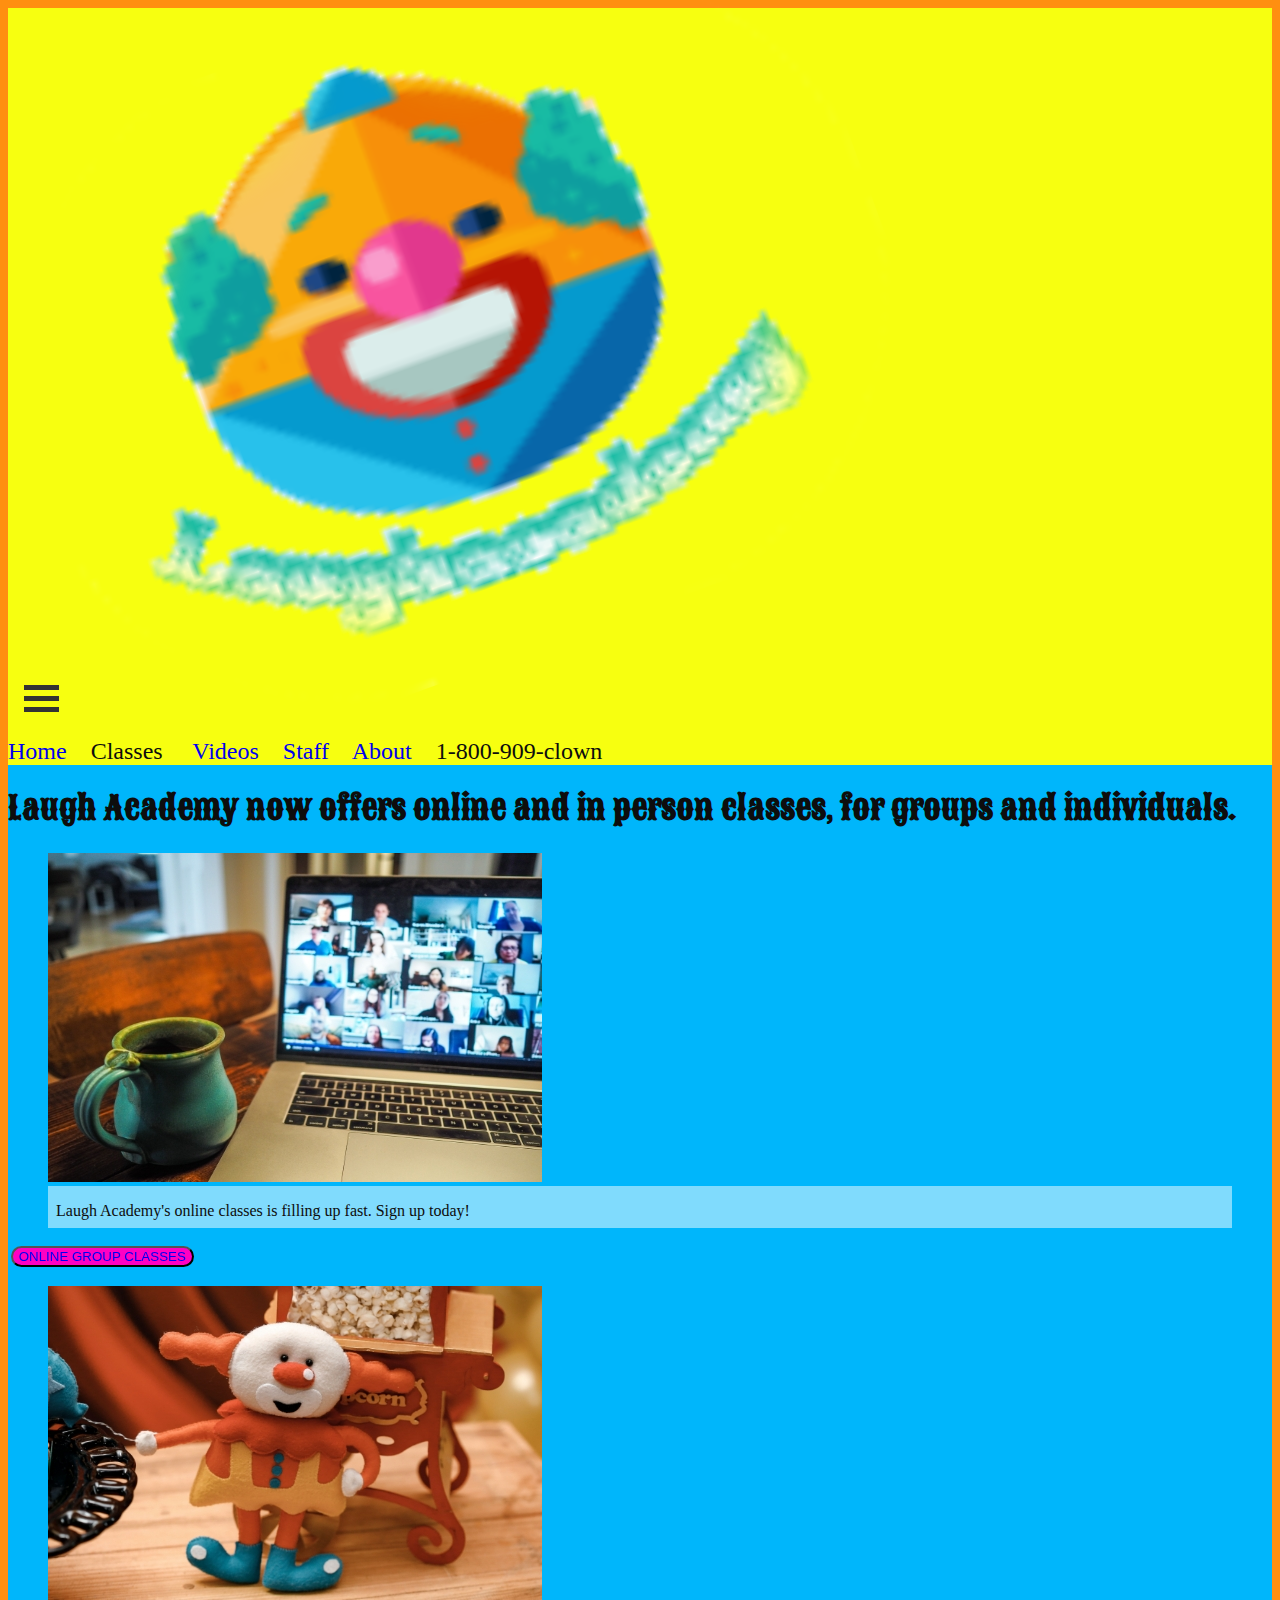
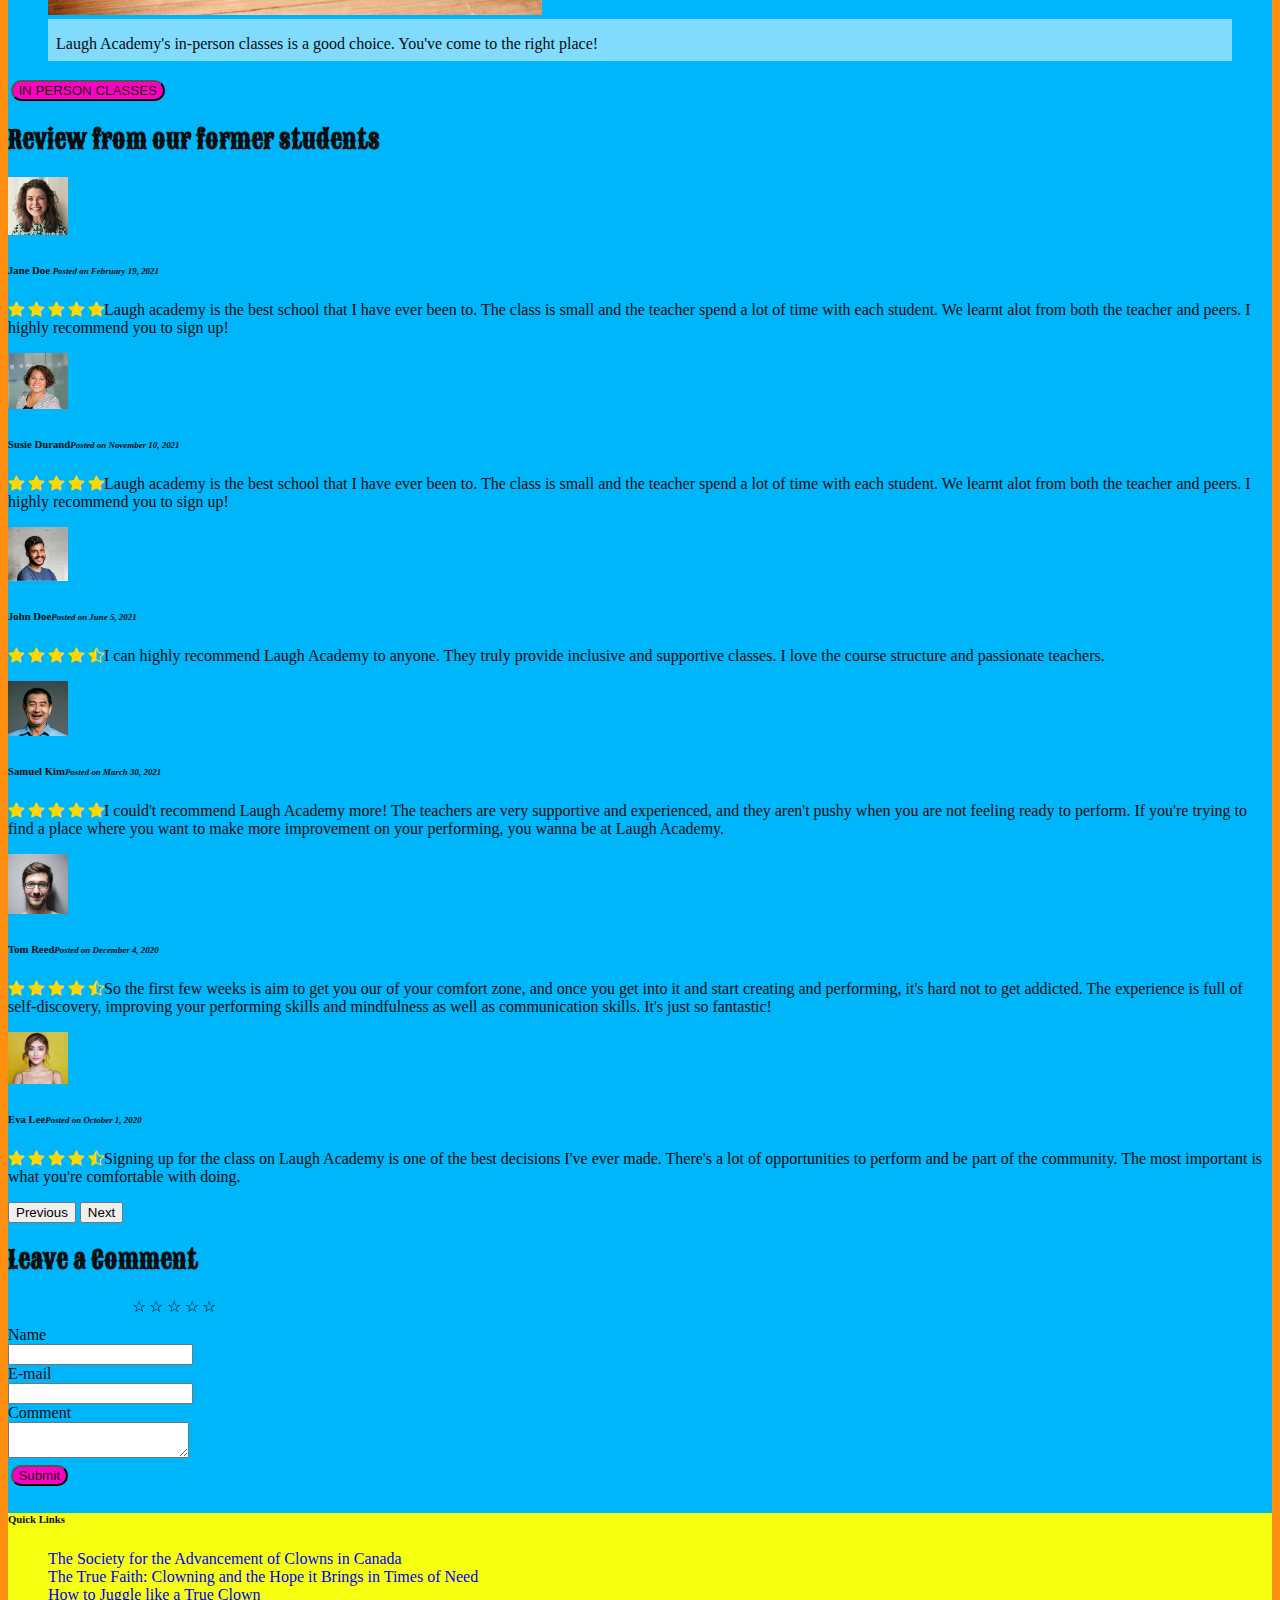
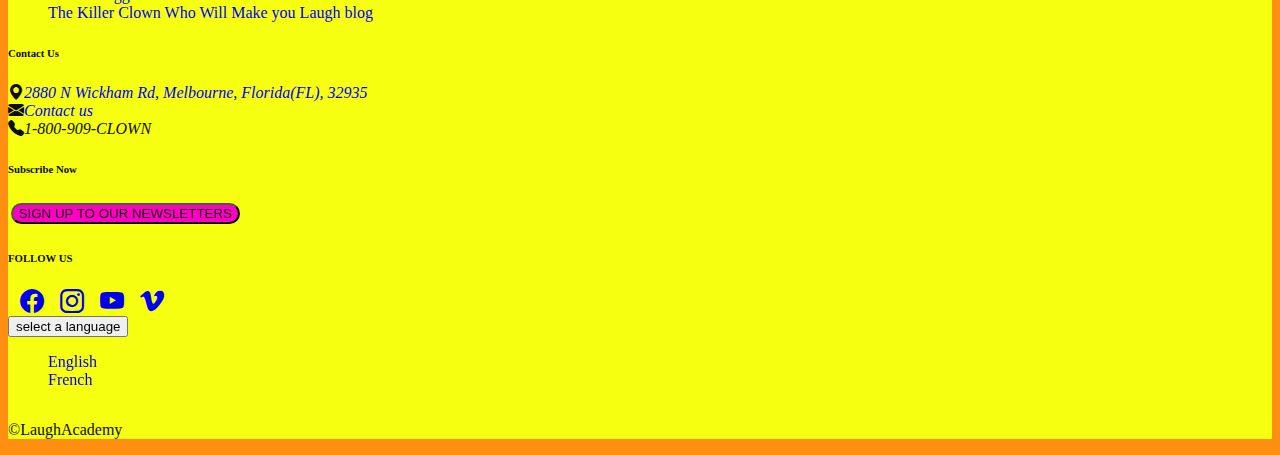
<file: classes.html>
<!doctype html>
<html lang="en">

<head>
  <!-- Required meta tags -->
  <meta charset="utf-8">
  <meta name="viewport" content="width=device-width, initial-scale=1">

  <!-- Bootstrap CSS -->
  <link href="https://cdn.jsdelivr.net/npm/bootstrap@5.1.3/dist/css/bootstrap.min.css" rel="stylesheet"
    integrity="sha384-1BmE4kWBq78iYhFldvKuhfTAU6auU8tT94WrHftjDbrCEXSU1oBoqyl2QvZ6jIW3" crossorigin="anonymous">

  <link href="CSS/classes.css" rel="stylesheet" />

  <!-- Bootstrap Icons -->
  <link rel="stylesheet" href="https://cdn.jsdelivr.net/npm/bootstrap-icons@1.7.2/font/bootstrap-icons.css">
  <title>classes</title>
</head>

<body>
  <main class="container">
    <!-- homepage banner -->
    <header class="row py-2">
      <div id="logoDiv" class="col-3 px-0"><img src="images/clown_logo.png" alt="ClownAcademy Logo"
          class="imgLogo rotate-20"></div>

      <!--Drop Down Menu-->
      <div class="dropdown col-9 pr-4 d-md-none d-flex justify-content-end align-self-center">
        <div class="dropbtn" onclick="myFunction(); menuTransform(this)">
          <div class="bar1"></div>
          <div class="bar2"></div>
          <div class="bar3"></div>
          <div id="myDropdown" class="dropdown-content">
            <a href="#">Home</a>
            <a href="classes.html">Classes</a>
            <a href="videos.html">Videos</a>
            <a href="staff.html">Staff</a>
            <a href="about.html">About</a>
            <a href="form.html">1-800-909-CLOWN</a>
          </div>
        </div>
      </div>
      <!--Visible menu for desktop-->
      <div class="col-9 d-none d-md-block text-end align-self-center largerText">
        <a href="index.html">Home</a>&nbsp &nbsp
        Classes &nbsp &nbsp
        <a href="videos.html">Videos</a>&nbsp &nbsp
        <a href="staff.html">Staff</a>&nbsp &nbsp
        <a href="about.html">About</a>&nbsp &nbsp
        1-800-909-clown
      </div>
    </header>

    <section class="row mt-5 mb-5">
      <div class="row">
        <h1 class="col-12 text-center">Laugh Academy now offers online and in person classes, for groups and
          individuals.</h1>
      </div>

      <figure class="figure text-center col-md-6 mt-1">
        <img src="images/online_class.jpg" class="figure-img img-fluid rounded"
          alt="shot of a laptop screen while having online calls">
        <figcaption class="figure-caption">Laugh Academy's online classes is filling up fast. Sign up today!
        </figcaption>
      </figure>
      <div class="col-12 text-center col-md-6 order-md-2 pb-2">
        <button type="button" class="btn btn-primary"><a href="online_class.html">ONLINE GROUP CLASSES</a></button>
      </div>
      <figure class="figure text-center col-md-6 order-md-1 mt-1">
        <img src="images/smClown.jpg" class="figure-img img-fluid rounded" alt="clown toy">
        <figcaption class="figure-caption">Laugh Academy's in-person classes is a good choice. You've come to the right
          place!</figcaption>
      </figure>
      <div class="col-12 text-center col-md-6 order-md-3">
        <button type="button" class="btn btn-primary">IN PERSON CLASSES</button>
      </div>
    </section>

    <!-- Reviews and comments -->
    <section class="row">
      <div class="col-12 text-center col-md-6 order-md-0 align-self-center">
        <h2>Review from our former students</h2>
      </div>
      <div id="carouselExampleControls" class="carousel slide col-md-6 order-md-2" data-bs-ride="carousel">
        <div class="carousel-inner">
          <div class="carousel-item active">
            <div class="media col-12">
              <img src="images/avatar1.jpg" alt="John Doe" class="media-figure mr-3 mt-3 rounded-circle"
                style="width:60px;">
              <div class="media-body">
                <h6>Jane Doe <small><i>Posted on February 19, 2021</i></small></h6>
                <p class="media-body"><i class="bi bi-star-fill"></i>
                  <i class="bi bi-star-fill"></i>
                  <i class="bi bi-star-fill"></i>
                  <i class="bi bi-star-fill"></i>
                  <i class="bi bi-star-fill"></i>Laugh academy is the best school that I have ever been to. The class is
                  small and the teacher spend a lot of time with each student. We learnt alot from both the teacher and
                  peers. I highly recommend you to sign up!
                </p>
              </div>
            </div>
          </div>
          <div class="carousel-item">
            <div class="media col-12">
              <img src="images/avatar2.jpg" alt="John Doe" class="media-figure mr-3 mt-3 rounded-circle"
                style="width:60px;">
              <div class="media-body">
                <h6>Susie Durand<small><i>Posted on November 10, 2021</i></small></h6>
                <p class="media-body"><i class="bi bi-star-fill"></i>
                  <i class="bi bi-star-fill"></i>
                  <i class="bi bi-star-fill"></i>
                  <i class="bi bi-star-fill"></i>
                  <i class="bi bi-star-fill"></i>Laugh academy is the best school that I have ever been to. The class is
                  small and the teacher spend a lot of time with each student. We learnt alot from both the teacher and
                  peers. I highly recommend you to sign up!
                </p>
              </div>
            </div>
          </div>
          <div class="carousel-item">
            <div class="media col-12">
              <img src="images/avatar3.jpg" alt="John Doe" class="media-figure mr-3 mt-3 rounded-circle"
                style="width:60px;">
              <div class="media-body">
                <h6>John Doe<small><i>Posted on June 5, 2021</i></small></h6>
                <p class="media-body"><i class="bi bi-star-fill"></i>
                  <i class="bi bi-star-fill"></i>
                  <i class="bi bi-star-fill"></i>
                  <i class="bi bi-star-fill"></i>
                  <i class="bi bi-star-half"></i>I can highly recommend Laugh Academy to anyone. They truly provide
                  inclusive and supportive classes. I love the course structure and passionate teachers.
                </p>
              </div>
            </div>
          </div>
          <div class="carousel-item">
            <div class="media col-12">
              <img src="images/avatar4.jpg" alt="John Doe" class="media-figure mr-3 mt-3 rounded-circle"
                style="width:60px;">
              <div class="media-body">
                <h6>Samuel Kim<small><i>Posted on March 30, 2021</i></small></h6>
                <p class="media-body"><i class="bi bi-star-fill"></i>
                  <i class="bi bi-star-fill"></i>
                  <i class="bi bi-star-fill"></i>
                  <i class="bi bi-star-fill"></i>
                  <i class="bi bi-star-fill"></i>I could't recommend Laugh Academy more! The teachers are very
                  supportive and experienced, and they aren't pushy when you are not feeling ready to perform. If you're
                  trying to find a place where you want to make more improvement on your performing, you wanna be at
                  Laugh Academy.
                </p>
              </div>
            </div>
          </div>
          <div class="carousel-item">
            <div class="media col-12">
              <img src="images/avatar5.jpg" alt="John Doe" class="media-figure mr-3 mt-3 rounded-circle"
                style="width:60px;">
              <div class="media-body">
                <h6>Tom Reed<small><i>Posted on December 4, 2020</i></small></h6>
                <p class="media-body"><i class="bi bi-star-fill"></i>
                  <i class="bi bi-star-fill"></i>
                  <i class="bi bi-star-fill"></i>
                  <i class="bi bi-star-fill"></i>
                  <i class="bi bi-star-half"></i>So the first few weeks is aim to get you our of your comfort zone, and
                  once you get into it and start creating and performing, it's hard not to get addicted. The experience
                  is full of self-discovery, improving your performing skills and mindfulness as well as communication
                  skills. It's just so fantastic!
                </p>
              </div>
            </div>
          </div>
          <div class="carousel-item">
            <div class="media col-12">
              <img src="images/avatar6.jpg" alt="John Doe" class="media-figure mr-3 mt-3 rounded-circle"
                style="width:60px;">
              <div class="media-body">
                <h6>Eva Lee<small><i>Posted on October 1, 2020</i></small></h6>
                <p class="media-body"><i class="bi bi-star-fill"></i>
                  <i class="bi bi-star-fill"></i>
                  <i class="bi bi-star-fill"></i>
                  <i class="bi bi-star-fill"></i>
                  <i class="bi bi-star-half"></i>Signing up for the class on Laugh Academy is one of the best decisions
                  I've ever made. There's a lot of opportunities to perform and be part of the community. The most
                  important is what you're comfortable with doing.
                </p>
              </div>
            </div>
          </div>
        </div>
        <button class="carousel-control-prev" type="button" data-bs-target="#carouselExampleControls"
          data-bs-slide="prev">
          <span class="carousel-control-prev-icon" aria-hidden="true"></span>
          <span class="visually-hidden">Previous</span>
        </button>
        <button class="carousel-control-next" type="button" data-bs-target="#carouselExampleControls"
          data-bs-slide="next">
          <span class="carousel-control-next-icon" aria-hidden="true"></span>
          <span class="visually-hidden">Next</span>
        </button>
      </div>

      <!-- Comment form below -->
      <div class="div-12 col-md-6 order-md-1 text-center align-self-center">
        <h2>Leave a Comment</h2>
      </div>
      <div class="col-12 col-md-6 order-md-3 pt-2">
        <form action="http://jac.stephmoreau.ca/submitForm/" method="POST">
          <div class="rating" id="star">
            <input id="star5" name="star" type="radio" value="5" class="radio-btn hide" />
            <label for="star5">☆</label>
            <input id="star4" name="star" type="radio" value="4" class="radio-btn hide" />
            <label for="star4">☆</label>
            <input id="star3" name="star" type="radio" value="3" class="radio-btn hide" />
            <label for="star3">☆</label>
            <input id="star2" name="star" type="radio" value="2" class="radio-btn hide" />
            <label for="star2">☆</label>
            <input id="star1" name="star" type="radio" value="1" class="radio-btn hide" />
            <label for="star1">☆</label>
            <div class="clear"></div>
          </div>
          <div class="row">
            <!-- Name -->
            <label for="inputName" class="col-3 col-form-label text-end">Name</label>
            <div class="col-9"><input type="text" name="name" class="form-control form-control-sm" id="inputName"></div>
          </div>
          <div class="row">
            <!-- Email -->
            <label for="inputEmail" class="col-3 col-form-label text-end">E-mail</label>
            <div class="col-9"><input type="email" name="email" class="form-control form-control-sm" id="inputEmail"></div>
          </div>
          <div class="row">
            <!-- Comment -->
            <label for="inputComment" class="col-3 col-form-label text-end">Comment</label>
            <div class="col-9"><textarea name="comment" class="form-control form-control-sm" id="inputComment"></textarea></div>
          </div>
          <div class="row mt-2">
            <!-- submit button -->
            <div class="col-4 offset-4 text-center">
              <input type="submit" class="btn btn-primary" value="Submit" />
            </div>
          </div>
        </form>
      </div>
    </section>

    <!-- homepage footer -->
    <footer class="row pt-4 pb-4">
      <div class="col-12 col-lg-4 text-center">
        <h6>Quick Links</h6>
        <ul>
          <li>
              <a href="#">The Society for the Advancement of Clowns in Canada</a>
          </li>
          <li>
              <a href="#">The True Faith: Clowning and the Hope it Brings in Times of Need</a>
          </li>
          <li>
              <a href="#">How to Juggle like a True Clown</a>
          </li>
          <li>
              <a href="#">The Killer Clown Who Will Make you Laugh blog</a>
          </li>
        </ul>
      </div>
      <div class="col-12 col-lg-4 text-center">
        <h6>Contact Us</h6>
        <i class="bi bi-geo-alt-fill"><a
            href="https://www.google.com/maps/place/2880+N+Wickham+Rd,+Melbourne,+FL+32935,+USA/@28.1539024,-80.676456,17z/data=!3m1!4b1!4m5!3m4!1s0x88de0f9d0206efc7:0x1eee3353a3879ca4!8m2!3d28.1539024!4d-80.6742619">2880
            N Wickham Rd, Melbourne, Florida(FL), 32935</a></i>
        <br />
        <i class="bi bi-envelope-fill"><a href="#">Contact us</a></i>
        <br />
        <i class="bi bi-telephone-fill mb-5">1-800-909-CLOWN</i>
      </div>
      <div class="col-12 col-lg-4 text-center">
        <h6>Subscribe Now</h6>
        <button type="button" class="btn btn-primary">SIGN UP TO OUR NEWSLETTERS</button>
        <h6>FOLLOW US</h6>
        <a href="#"><i class="bi bi-facebook"></i></a>
        <a href="#"><i class="bi bi-instagram"></i></a>
        <a href="#"><i class="bi bi-youtube"></i></a>
        <a href="#"><i class="bi bi-vimeo"></i></a>
        <br />

        <div class="dropdown">
          <button class="btn btn-secondary dropdown-toggle" type="button" id="dropdownMenuButton1"
            data-bs-toggle="dropdown" aria-expanded="false">
            select a language
          </button>
          <ul class="dropdown-menu" aria-labelledby="dropdownMenuButton1">
            <li><a class="dropdown-item" href="#">English</a></li>
            <li><a class="dropdown-item" href="#">French</a></li>
          </ul>
        </div>
      </div>
      <div class="col-12 text-center pt-3">
        <p>©LaughAcademy</p>
      </div>
    </footer>
  </main>


  <!--Javascript-->
  <script src="https://cdn.jsdelivr.net/npm/bootstrap@5.1.3/dist/js/bootstrap.bundle.min.js"
    integrity="sha384-ka7Sk0Gln4gmtz2MlQnikT1wXgYsOg+OMhuP+IlRH9sENBO0LRn5q+8nbTov4+1p"
    crossorigin="anonymous"></script>

  <!--Drop Down Menu-->
  <script>function menuTransform(x) {
      x.classList.toggle("click");
    }</script>

  <!--When the user clicks on the button,
    toggle between hiding and showing the dropdown content -->
  <script>function myFunction() {
      document.getElementById("myDropdown").classList.toggle("show");
    }</script>

  <!--Close the dropdown menu if the user clicks outside of it-->
  <script>window.onclick = function (event) {
      if (!event.target.matches('.dropbtn')) {
        var dropdowns = document.getElementsByClassName("dropdown-content");
        var i;
        for (i = 0; i < dropdowns.length; i++) {
          var openDropdown = dropdowns[i];
          if (openDropdown.classList.contains('show')) {
            openDropdown.classList.remove('show');
          }
        }
      }
    }</script>
</body>

</html>
</file>
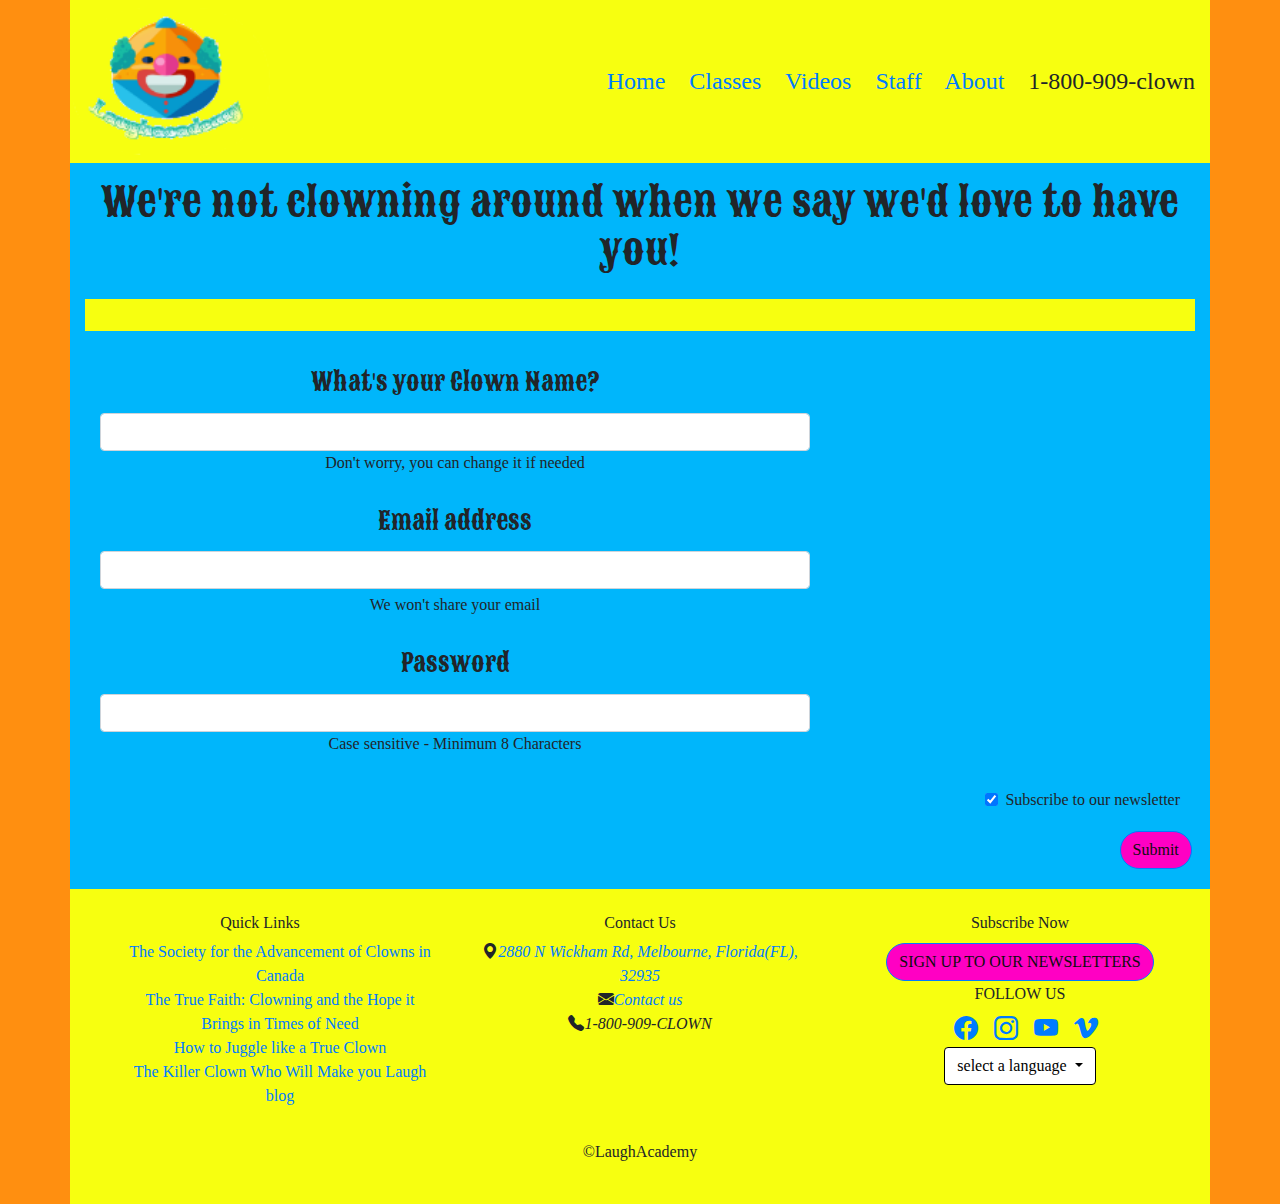
<file: form.html>
<!DOCTYPE html>
<html lang="en">

<head>
    <meta charset="UTF-8" />
    <meta name="viewport" content="width=device-width, initial-scale=1">

    <link href="https://stackpath.bootstrapcdn.com/bootstrap/4.3.1/css/bootstrap.min.css" rel="stylesheet"
        integrity="sha384-ggOyR0iXCbMQv3Xipma34MD+dH/1fQ784/j6cY/iJTQUOhcWr7x9JvoRxT2MZw1T" crossorigin="anonymous">

    <link rel="stylesheet" href="https://cdn.jsdelivr.net/npm/bootstrap-icons@1.7.2/font/bootstrap-icons.css">

    <link href="CSS/ClownAcademy.css" rel="stylesheet" />
    <title>Clown Academy</title>
</head>

<body>
    <main class="container">
        <header class="row py-2">
            <div id="logoDiv" class="col-3 px-0"><img src="images/clown_logo.png" alt="ClownAcademy Logo"
                    class="imgLogo"></div>

            <!--Drop Down Menu-->
            <div class="dropdown col-9 pr-4 d-md-none d-flex justify-content-end align-self-center">
                <div class="dropbtn" onclick="myFunction(); menuTransform(this)">
                    <div class="bar1"></div>
                    <div class="bar2"></div>
                    <div class="bar3"></div>
                    <div id="myDropdown" class="dropdown-content">
                        <a href="#">Home</a>
                        <a href="classes.html">Classes</a>
                        <a href="videos.html">Videos</a>
                        <a href="staff.html">Staff</a>
                        <a href="about.html">About</a>
                        <a href="form.html">1-800-909-CLOWN</a>
                    </div>
                </div>
            </div>
            <!--Visible menu for desktop-->
            <div class="col-9 d-none d-md-block text-right align-self-center largerText">
                <a href="index.html">Home</a>&nbsp; &nbsp;
                <a href="classes.html">Classes</a>&nbsp; &nbsp;
                <a href="videos.html">Videos</a>&nbsp; &nbsp;
                <a href="staff.html">Staff</a>&nbsp; &nbsp;
                <a href="about.html">About</a>&nbsp; &nbsp;
                1-800-909-clown
            </div>
        </header>
        <h1 class="text-center py-3">We're not clowning around when we say we'd love to have you!</h1>
        <div class="divideBar"></div>
        <section class="row py-3">
            <form class="col-12 text-right" action="http://jac.stephmoreau.ca/submitForm/" method="get">
                <div class="col 12 col-md-8 py-3 text-center">
                    <label for="clownName" class="form-label">
                        <h4>What's your Clown Name?</h4>
                    </label>
                    <input type="text" name="Name" class="form-control">Don't worry, you can change it if needed
                </div>
                <div class="col 12 col-md-8 py-3 text-center">
                    <label for="userEmail" class="form-label">
                        <h4>Email address</h4>
                    </label>
                    <input type="email" name="email" class="form-control" aria-describedby="emailHelp">
                    <div id="emailHelp" class="form-text">We won't share your email</div>
                </div>
                <div class="col 12 col-md-8 py-3 text-center">
                    <label for="userPassword" class="form-label">
                        <h4>Password</h4>
                    </label>
                    <input type="password" name="password" class="form-control">Case sensitive - Minimum 8 Characters
                </div>
                <div class="col 8 py-3 form-check">
                    <input type="checkbox" class="form-check-input" id="newsletterCheck" checked>
                    <label class="form-check-label" for="newsletterChecked">Subscribe to our newsletter</label>
                </div>
                <button type="submit" class="btn btn-primary">Submit</button>
            </form>
        </section>
        <footer class="row pt-4 pb-4">
            <div class="col-12 col-lg-4 text-center">
              <h6>Quick Links</h6>
              <ul>
                <li>
                    <a href="#">The Society for the Advancement of Clowns in Canada</a>
                </li>
                <li>
                    <a href="#">The True Faith: Clowning and the Hope it Brings in Times of Need</a>
                </li>
                <li>
                    <a href="#">How to Juggle like a True Clown</a>
                </li>
                <li>
                    <a href="#">The Killer Clown Who Will Make you Laugh blog</a>
                </li>
              </ul>
            </div>
            <div class="col-12 col-lg-4 text-center">
              <h6>Contact Us</h6>
              <i class="bi bi-geo-alt-fill"><a
                  href="https://www.google.com/maps/place/2880+N+Wickham+Rd,+Melbourne,+FL+32935,+USA/@28.1539024,-80.676456,17z/data=!3m1!4b1!4m5!3m4!1s0x88de0f9d0206efc7:0x1eee3353a3879ca4!8m2!3d28.1539024!4d-80.6742619">2880
                  N Wickham Rd, Melbourne, Florida(FL), 32935</a></i>
              <br />
              <i class="bi bi-envelope-fill"><a href="#">Contact us</a></i>
              <br />
              <i class="bi bi-telephone-fill mb-5">1-800-909-CLOWN</i>
            </div>
            <div class="col-12 col-lg-4 text-center">
              <h6>Subscribe Now</h6>
              <button type="button" class="btn btn-primary">SIGN UP TO OUR NEWSLETTERS</button>
              <h6>FOLLOW US</h6>
              <a href="#"><i class="bi bi-facebook"></i></a>
              <a href="#"><i class="bi bi-instagram"></i></a>
              <a href="#"><i class="bi bi-youtube"></i></a>
              <a href="#"><i class="bi bi-vimeo"></i></a>
              <br />
      
              <div class="dropdown">
                <button class="btn btn-secondary dropdown-toggle" type="button" id="dropdownMenuButton1"
                  data-bs-toggle="dropdown" aria-expanded="false">
                  select a language
                </button>
                <ul class="dropdown-menu" aria-labelledby="dropdownMenuButton1">
                  <li><a class="dropdown-item" href="#">English</a></li>
                  <li><a class="dropdown-item" href="#">French</a></li>
                </ul>
              </div>
            </div>
            <div class="col-12 text-center pt-3">
              <p>©LaughAcademy</p>
            </div>
          </footer>
    </main>

    <!--Javascript-->
    <script src="https://cdn.jsdelivr.net/npm/bootstrap@5.1.3/dist/js/bootstrap.bundle.min.js"
        integrity="sha384-ka7Sk0Gln4gmtz2MlQnikT1wXgYsOg+OMhuP+IlRH9sENBO0LRn5q+8nbTov4+1p"
        crossorigin="anonymous"></script>

    <!--Drop Down Menu-->
    <script>function menuTransform(x) {
            x.classList.toggle("click");
        }</script>

    <!--When the user clicks on the button,
    toggle between hiding and showing the dropdown content -->
    <script>function myFunction() {
            document.getElementById("myDropdown").classList.toggle("show");
        }</script>

    <!--Close the dropdown menu if the user clicks outside of it-->
    <script>window.onclick = function (event) {
            if (!event.target.matches('.dropbtn')) {
                var dropdowns = document.getElementsByClassName("dropdown-content");
                var i;
                for (i = 0; i < dropdowns.length; i++) {
                    var openDropdown = dropdowns[i];
                    if (openDropdown.classList.contains('show')) {
                        openDropdown.classList.remove('show');
                    }
                }
            }
        }</script>

</body>

</html>
</file>
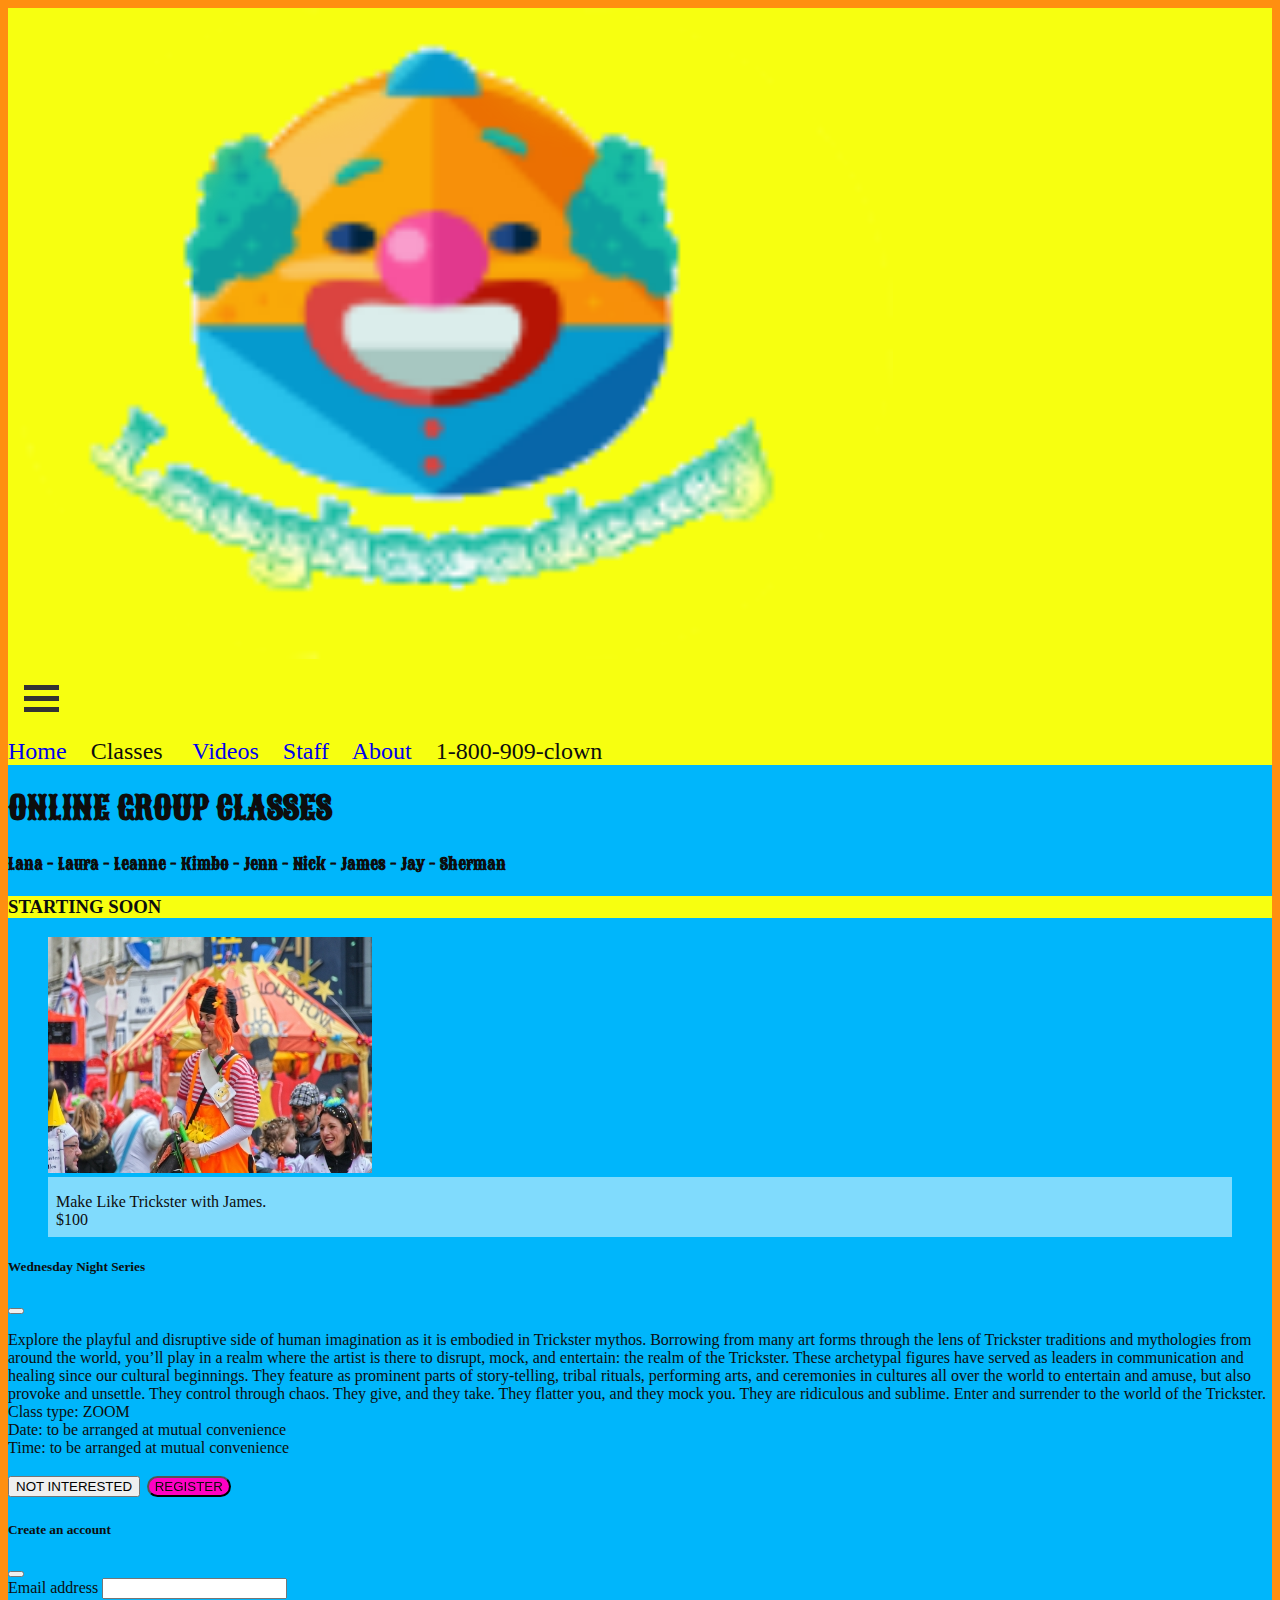
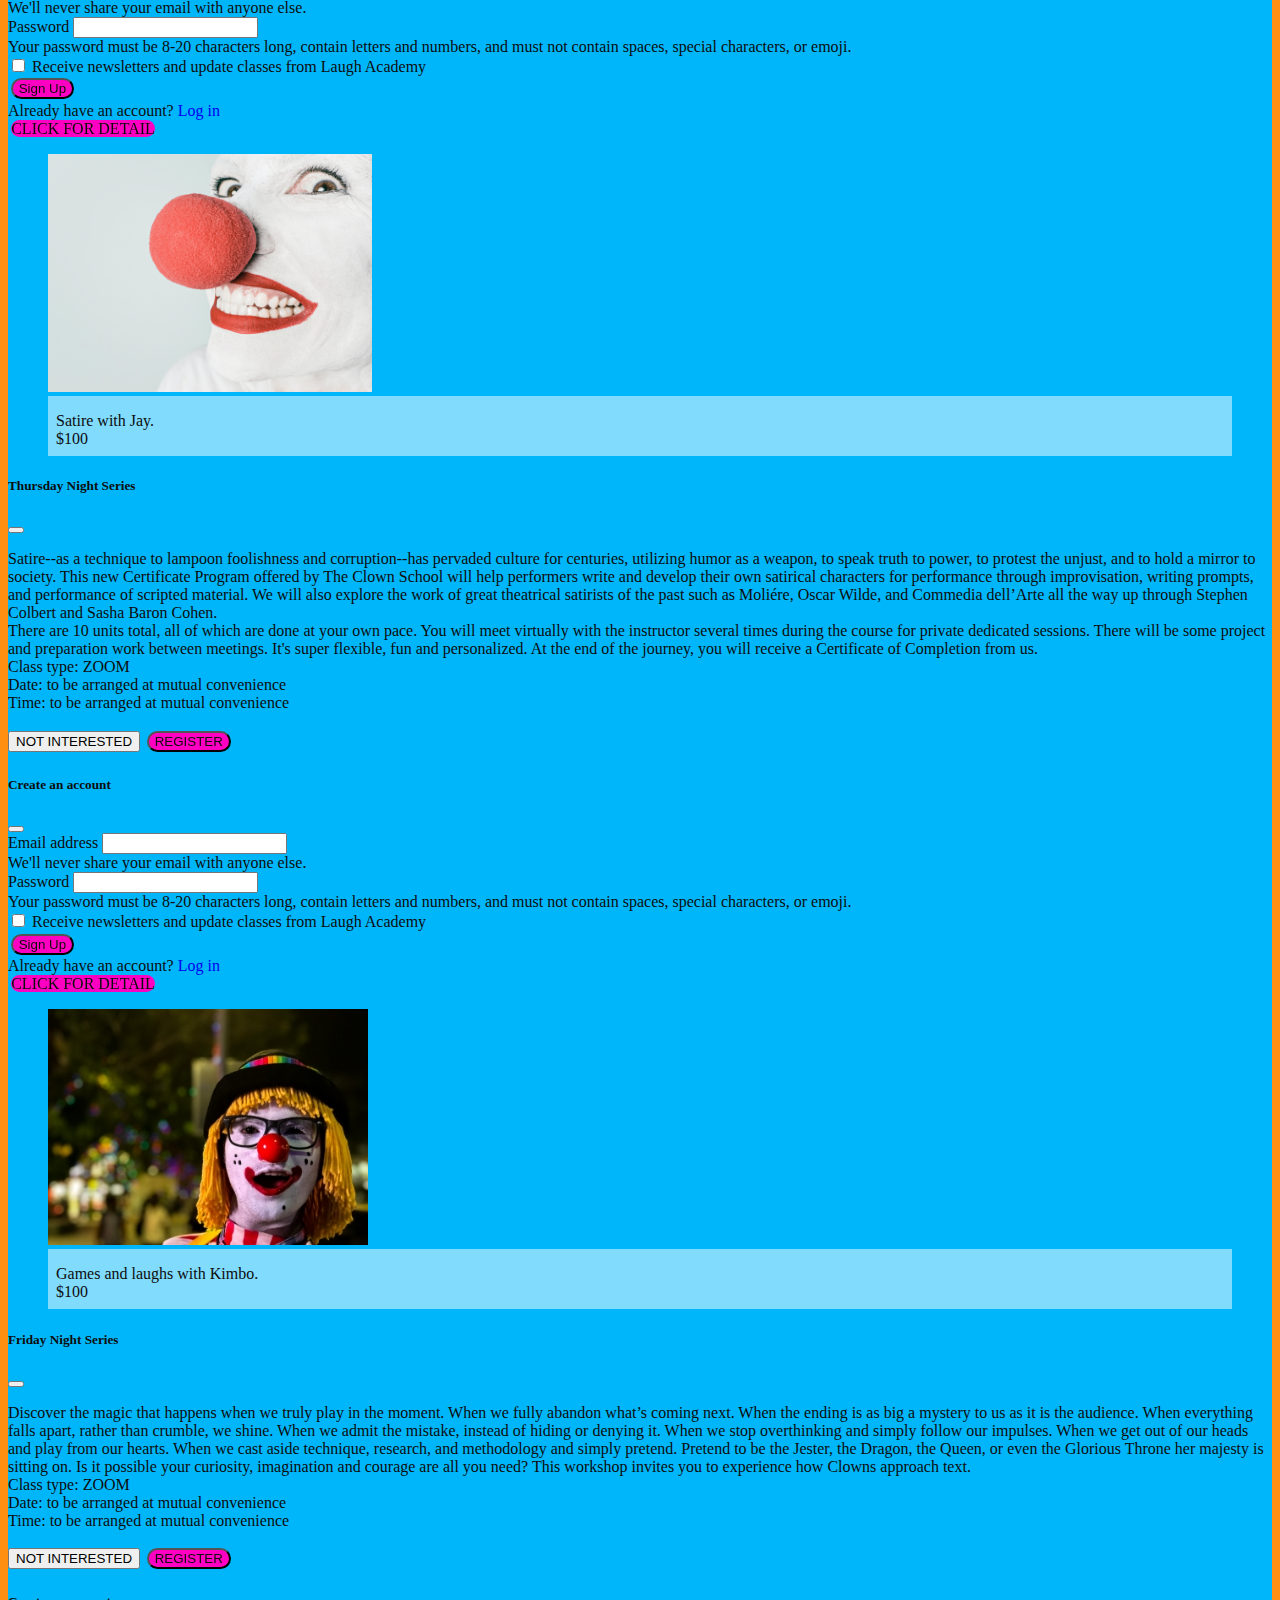
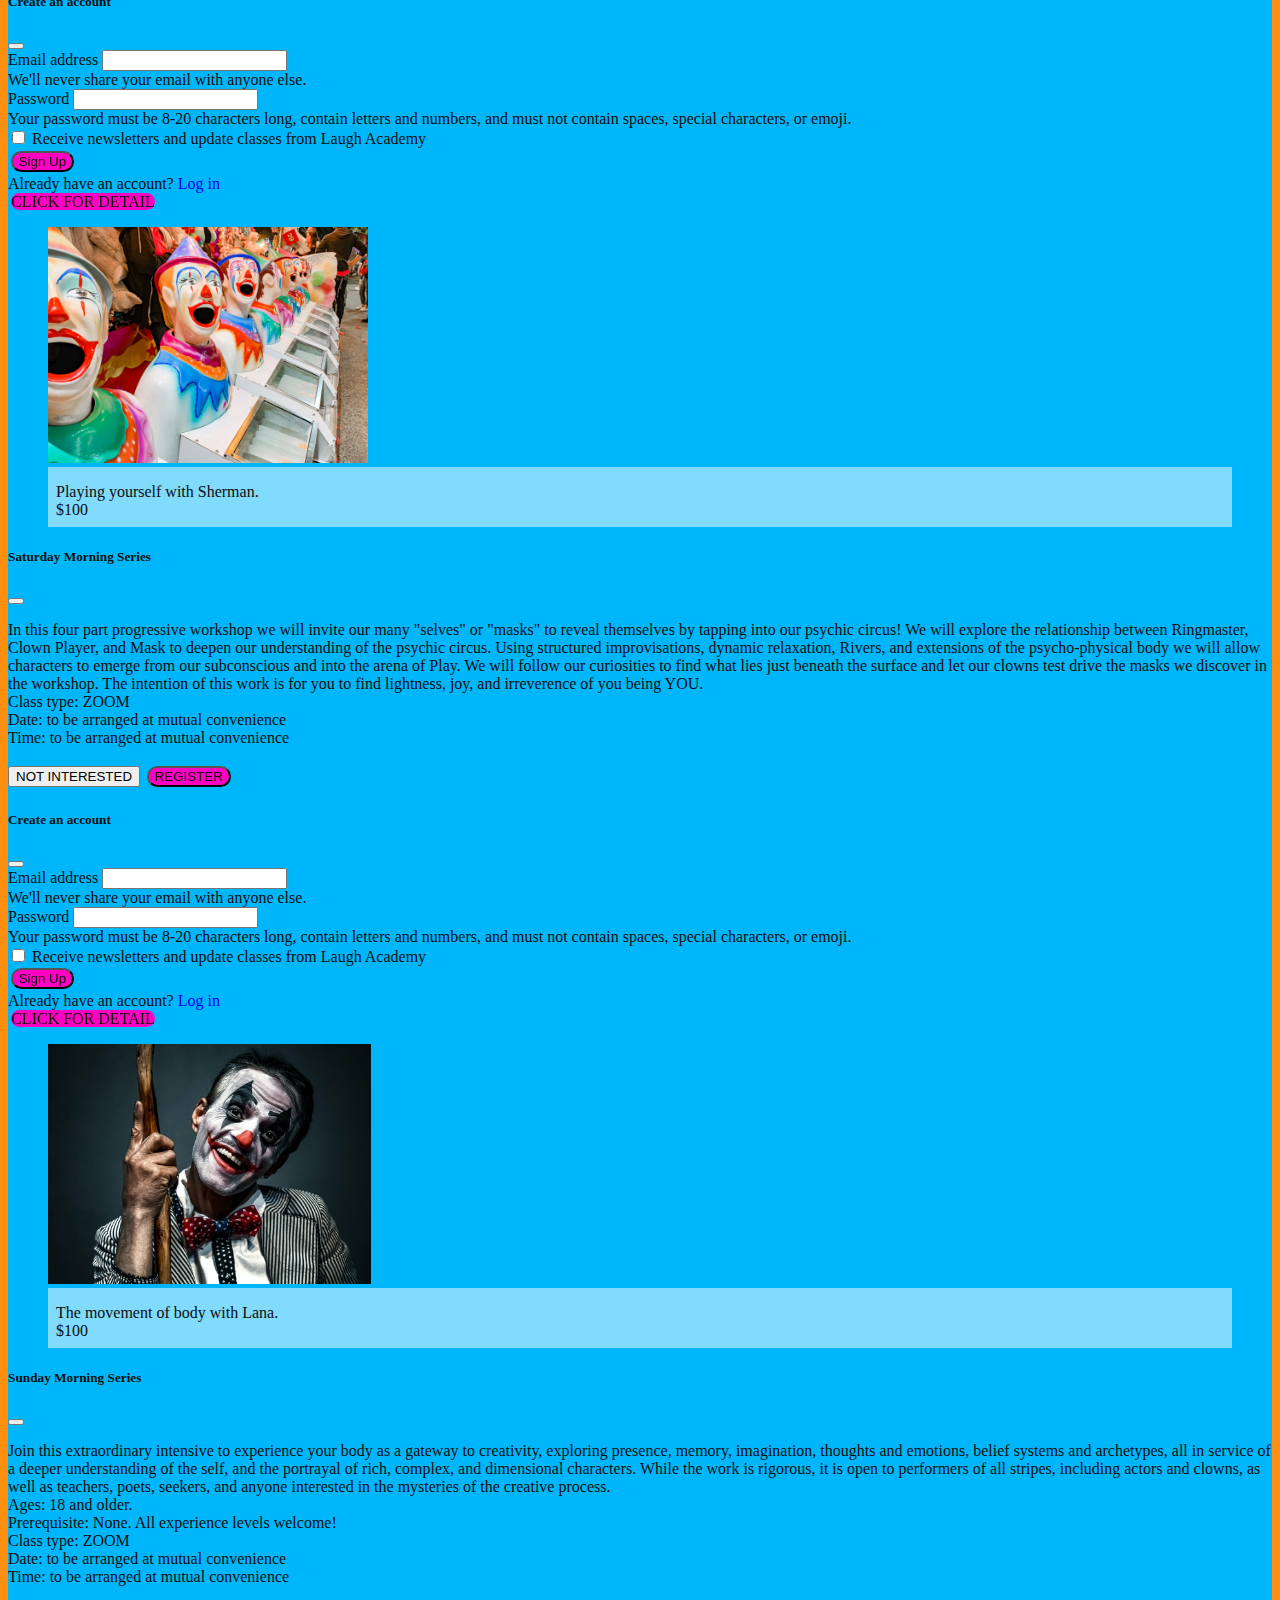
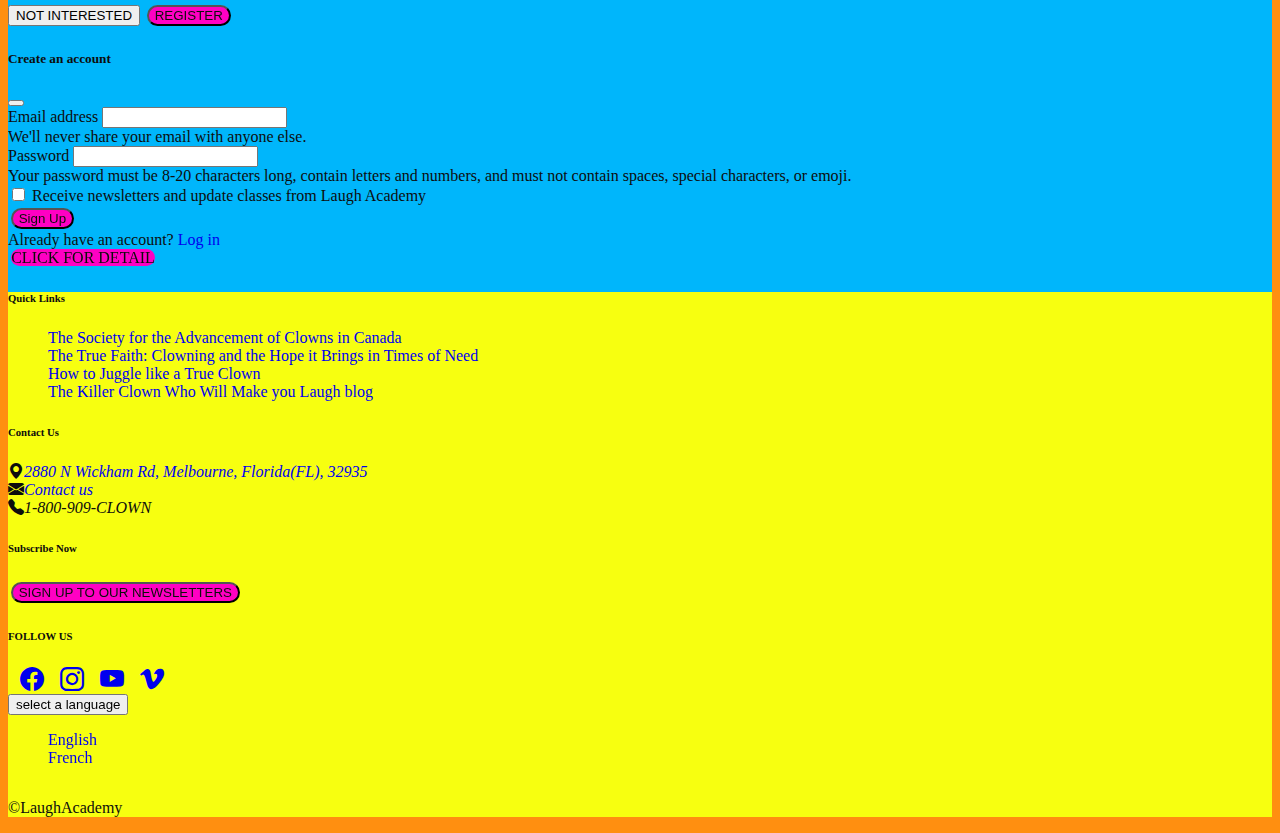
<file: online_class.html>
<!doctype html>
<html lang="en">
  <head>
    <!-- Required meta tags -->
    <meta charset="utf-8">
    <meta name="viewport" content="width=device-width, initial-scale=1">

    <!-- Bootstrap CSS -->
    <link href="https://cdn.jsdelivr.net/npm/bootstrap@5.1.3/dist/css/bootstrap.min.css" rel="stylesheet" integrity="sha384-1BmE4kWBq78iYhFldvKuhfTAU6auU8tT94WrHftjDbrCEXSU1oBoqyl2QvZ6jIW3" crossorigin="anonymous">

    <!-- Bootstrap Icons -->
    <link rel="stylesheet" href="https://cdn.jsdelivr.net/npm/bootstrap-icons@1.7.2/font/bootstrap-icons.css">

    <link href="CSS/classes.css" rel="stylesheet" />

    <title>online-classes!</title>
  </head>
  
  <body>
    <main class="container">
      <!-- homepage banner -->
      <header class="row py-2">
        <div id="logoDiv" class="col-3 px-0"><img src="images/clown_logo.png" alt="ClownAcademy Logo" class="imgLogo rotate30"></div>
  
        <!--Drop Down Menu-->
        <div class="dropdown col-9 pr-4 d-md-none d-flex justify-content-end align-self-center">
            <div class="dropbtn" onclick="myFunction(); menuTransform(this)">
            <div class="bar1"></div>
            <div class="bar2"></div>
            <div class="bar3"></div>
            <div id="myDropdown" class="dropdown-content">
                <a href="#">Home</a>
                <a href="classes.html">Classes</a>
                <a href="videos.html">Videos</a>
                <a href="staff.html">Staff</a>
                <a href="about.html">About</a>
                <a href="form.html">1-800-909-CLOWN</a>
              </div>
          </div>
        </div>
        <!--Visible menu for desktop-->
        <div class="col-9 d-none d-md-block text-end align-self-center largerText">
          <a href="index.html">Home</a>&nbsp; &nbsp;
          Classes &nbsp &nbsp
          <a href="videos.html">Videos</a>&nbsp; &nbsp;
          <a href="staff.html">Staff</a>&nbsp; &nbsp;
          <a href="about.html">About</a>&nbsp; &nbsp;
          1-800-909-clown
      </div>
      </header>

      <section class="row mt-3">
        <h1 class="text-center pt-3 pb-3">ONLINE GROUP CLASSES</h1>
        <h4 class="col-12 text-center pb-5">Lana - Laura - Leanne - Kimbo - Jenn - Nick - James - Jay - Sherman</h4>
      </section>
      <section class="row box">
        <h3 class="col-12 text-center pt-3">STARTING SOON</h3>
      </section>

      <section class="row pt-3 text-center">
        <!-- fig 1 -->
        <div class="col-12 col-md-4 pb-3">
          <figure class="figure">
            <img src="images/clown1.jpg" class="figure-img img-fluid rounded" alt="...">
            <figcaption class="figure-caption">Make Like Trickster with James.<br/>$100</figcaption>
          </figure>
          <div class="modal fade" id="exampleModalToggle1" aria-hidden="true" aria-labelledby="exampleModalToggleLabel1" tabindex="-1">
            <div class="modal-dialog modal-dialog-centered">
              <div class="modal-content">
                <div class="modal-header">
                  <h5 class="modal-title" id="exampleModalToggleLabel1">Wednesday Night Series</h5>
                  <button type="button" class="btn-close" data-bs-dismiss="modal" aria-label="Close"></button>
                </div>
                <div class="modal-body">
                  <p>Explore the playful and disruptive side of human imagination as it is embodied in Trickster mythos. Borrowing from many art forms through the lens of Trickster traditions and mythologies from around the world, you’ll play in a realm where the artist is there to disrupt, mock, and entertain: the realm of the Trickster. These archetypal figures have served as leaders in communication and healing since our cultural beginnings. They feature as prominent parts of story-telling, tribal rituals, performing arts, and ceremonies in cultures all over the world to entertain and amuse, but also provoke and unsettle. They control through chaos. They give, and they take. They flatter you, and they mock you. They are ridiculous and sublime. Enter and surrender to the world of the Trickster.<br/>Class type: ZOOM<br/>Date: to be arranged at mutual convenience<br/>Time: to be arranged at mutual convenience</p>
                </div>
                <div class="modal-footer">
                  <button type="button" class="btn btn-secondary" data-bs-dismiss="modal">NOT INTERESTED</button>
                  <button class="btn btn-primary" data-bs-target="#exampleModalToggle2" data-bs-toggle="modal">REGISTER</button>
                </div>
              </div>
            </div>
          </div>
          <div class="modal fade" id="exampleModalToggle2" aria-hidden="true" aria-labelledby="exampleModalToggleLabel2" tabindex="-1">
            <div class="modal-dialog modal-dialog-centered">
              <div class="modal-content">
                <div class="modal-header">
                  <h5 class="modal-title" id="exampleModalToggleLabel2">Create an account</h5>
                  <button type="button" class="btn-close" data-bs-dismiss="modal" aria-label="Close"></button>
                </div>
                <div class="modal-body">
                  <form>
                    <div class="mb-3">
                      <label for="exampleInputEmail1" class="form-label">Email address</label>
                      <input type="email" class="form-control" id="exampleInputEmail1" aria-describedby="emailHelp">
                      <div id="emailHelp" class="form-text">We'll never share your email with anyone else.</div>
                    </div>
                    <div class="mb-3">
                      <label for="exampleInputPassword1" class="form-label">Password</label>
                      <input type="password" class="form-control" aria-describedby="passwordHelpBlock" id="exampleInputPassword1">
                      <div id="passwordHelpBlock" class="form-text">
                        Your password must be 8-20 characters long, contain letters and numbers, and must not contain spaces, special characters, or emoji.
                      </div>
                    </div>
                    <div class="mb-3 form-check">
                      <input type="checkbox" class="form-check-input" id="exampleCheck1">
                      <label class="form-check-label" for="exampleCheck1">Receive newsletters and update classes from Laugh Academy</label>
                    </div>
                    <button type="submit" class="btn btn-primary">Sign Up</button>
                  </form>
                </div>
                <div class="modal-footer">
                  <div>Already have an account? <a href="#">Log in</a></div>
                </div>
              </div>
            </div>
          </div>
          <a class="btn btn-primary text-center" data-bs-toggle="modal" href="#exampleModalToggle1" role="button">CLICK FOR DETAIL</a>
        </div>

        <!-- fig 2 -->
        <div class="col-12 col-md-4 pb-3">
          <figure class="figure">
            <img src="images/clown2.jpg" class="figure-img img-fluid rounded" alt="...">
            <figcaption class="figure-caption">Satire with Jay.<br/>$100</figcaption>
          </figure>
          <div class="modal fade" id="exampleModalTogglefig1" aria-hidden="true" aria-labelledby="exampleModalToggleLabel1" tabindex="-1">
            <div class="modal-dialog modal-dialog-centered">
              <div class="modal-content">
                <div class="modal-header">
                  <h5 class="modal-title" id="exampleModalToggleLabel1">Thursday Night Series</h5>
                  <button type="button" class="btn-close" data-bs-dismiss="modal" aria-label="Close"></button>
                </div>
                <div class="modal-body">
                  <p>Satire--as a technique to lampoon foolishness and corruption--has pervaded culture for centuries, utilizing humor as a weapon, to speak truth to power, to protest the unjust, and to hold a mirror to society. This new Certificate Program offered by The Clown School will help performers write and develop their own satirical characters for performance through improvisation, writing prompts, and performance of scripted material. We will also explore the work of great theatrical satirists of the past such as Moliére, Oscar Wilde, and Commedia dell’Arte all the way up through Stephen Colbert and Sasha Baron Cohen.<br/>There are 10 units total, all of which are done at your own pace. You will meet virtually with the instructor several times during the course for private dedicated sessions. There will be some project and preparation work between meetings. It's super flexible, fun and personalized. At the end of the journey, you will receive a Certificate of Completion from us.<br/>Class type: ZOOM<br/>Date: to be arranged at mutual convenience<br/>Time: to be arranged at mutual convenience</p>
                </div>
                <div class="modal-footer">
                  <button type="button" class="btn btn-secondary" data-bs-dismiss="modal">NOT INTERESTED</button>
                  <button class="btn btn-primary" data-bs-target="#exampleModalToggle2" data-bs-toggle="modal">REGISTER</button>
                </div>
              </div>
            </div>
          </div>
          <div class="modal fade" id="exampleModalToggle2" aria-hidden="true" aria-labelledby="exampleModalToggleLabel2" tabindex="-1">
            <div class="modal-dialog modal-dialog-centered">
              <div class="modal-content">
                <div class="modal-header">
                  <h5 class="modal-title" id="exampleModalToggleLabel2">Create an account</h5>
                  <button type="button" class="btn-close" data-bs-dismiss="modal" aria-label="Close"></button>
                </div>
                <div class="modal-body">
                  <form>
                    <div class="mb-3">
                      <label for="exampleInputEmail2" class="form-label">Email address</label>
                      <input type="email" class="form-control" id="exampleInputEmail2" aria-describedby="emailHelp2">
                      <div id="emailHelp2" class="form-text">We'll never share your email with anyone else.</div>
                    </div>
                    <div class="mb-3">
                      <label for="exampleInputPassword2" class="form-label">Password</label>
                      <input type="password" class="form-control" aria-describedby="passwordHelpBlock2" id="exampleInputPassword2">
                      <div id="passwordHelpBlock2" class="form-text">
                        Your password must be 8-20 characters long, contain letters and numbers, and must not contain spaces, special characters, or emoji.
                      </div>
                    </div>
                    <div class="mb-3 form-check">
                      <input type="checkbox" class="form-check-input" id="exampleCheck2">
                      <label class="form-check-label" for="exampleCheck2">Receive newsletters and update classes from Laugh Academy</label>
                    </div>
                    <button type="submit" class="btn btn-primary">Sign Up</button>
                  </form>
                </div>
                <div class="modal-footer">
                  <div>Already have an account? <a href="#">Log in</a></div>
                </div>
              </div>
            </div>
          </div>
          <a class="btn btn-primary text-center" data-bs-toggle="modal" href="#exampleModalTogglefig1" role="button">CLICK FOR DETAIL</a>
        </div>

        <!-- fig 3 -->
        <div class="col-12 col-md-4 pb-3">
          <figure class="figure">
            <img src="images/clown3.jpg" class="figure-img img-fluid rounded" alt="...">
            <figcaption class="figure-caption">Games and laughs with Kimbo.<br/>$100</figcaption>
          </figure>
          <div class="modal fade" id="exampleModalToggle5" aria-hidden="true" aria-labelledby="exampleModalToggleLabel3" tabindex="-1">
            <div class="modal-dialog modal-dialog-centered">
              <div class="modal-content">
                <div class="modal-header">
                  <h5 class="modal-title" id="exampleModalToggleLabel3">Friday Night Series</h5>
                  <button type="button" class="btn-close" data-bs-dismiss="modal" aria-label="Close"></button>
                </div>
                <div class="modal-body">
                  <p>Discover the magic that happens when we truly play in the moment. When we fully abandon what’s coming next. When the ending is as big a mystery to us as it is the audience. When everything falls apart, rather than crumble, we shine. When we admit the mistake, instead of hiding or denying it. When we stop overthinking and simply follow our impulses. When we get out of our heads and play from our hearts. When we cast aside technique, research, and methodology and simply pretend. Pretend to be the Jester, the Dragon, the Queen, or even the Glorious Throne her majesty is sitting on. Is it possible your curiosity, imagination and courage are all you need? This workshop invites you to experience how Clowns approach text.<br/>Class type: ZOOM<br/>Date: to be arranged at mutual convenience<br/>Time: to be arranged at mutual convenience</p>
                </div>
                <div class="modal-footer">
                  <button type="button" class="btn btn-secondary" data-bs-dismiss="modal">NOT INTERESTED</button>
                  <button class="btn btn-primary" data-bs-target="#exampleModalToggle2" data-bs-toggle="modal">REGISTER</button>
                </div>
              </div>
            </div>
          </div>
          <div class="modal fade" id="exampleModalToggle2" aria-hidden="true" aria-labelledby="exampleModalToggleLabel2" tabindex="-1">
            <div class="modal-dialog modal-dialog-centered">
              <div class="modal-content">
                <div class="modal-header">
                  <h5 class="modal-title" id="exampleModalToggleLabel2">Create an account</h5>
                  <button type="button" class="btn-close" data-bs-dismiss="modal" aria-label="Close"></button>
                </div>
                <div class="modal-body">
                  <form>
                    <div class="mb-3">
                      <label for="exampleInputEmail1" class="form-label">Email address</label>
                      <input type="email" class="form-control" id="exampleInputEmail1" aria-describedby="emailHelp">
                      <div id="emailHelp" class="form-text">We'll never share your email with anyone else.</div>
                    </div>
                    <div class="mb-3">
                      <label for="exampleInputPassword1" class="form-label">Password</label>
                      <input type="password" class="form-control" aria-describedby="passwordHelpBlock" id="exampleInputPassword1">
                      <div id="passwordHelpBlock" class="form-text">
                        Your password must be 8-20 characters long, contain letters and numbers, and must not contain spaces, special characters, or emoji.
                      </div>
                    </div>
                    <div class="mb-3 form-check">
                      <input type="checkbox" class="form-check-input" id="exampleCheck1">
                      <label class="form-check-label" for="exampleCheck1">Receive newsletters and update classes from Laugh Academy</label>
                    </div>
                    <button type="submit" class="btn btn-primary">Sign Up</button>
                  </form>
                </div>
                <div class="modal-footer">
                  <div>Already have an account? <a href="#">Log in</a></div>
                </div>
              </div>
            </div>
          </div>
          <a class="btn btn-primary" data-bs-toggle="modal" href="#exampleModalToggle5" role="button">CLICK FOR DETAIL</a>
        </div>
        
        
        <!-- fig 4 -->
        <div class="col-12 col-md-4 pb-3">
          <figure class="figure">
            <img src="images/clown4.jpg" class="figure-img img-fluid rounded" alt="...">
            <figcaption class="figure-caption">Playing yourself with Sherman.<br/>$100</figcaption>
          </figure>
          <div class="modal fade" id="exampleModalToggle7" aria-hidden="true" aria-labelledby="exampleModalToggleLabel4" tabindex="-1">
            <div class="modal-dialog modal-dialog-centered">
              <div class="modal-content">
                <div class="modal-header">
                  <h5 class="modal-title" id="exampleModalToggleLabel4">Saturday Morning Series</h5>
                  <button type="button" class="btn-close" data-bs-dismiss="modal" aria-label="Close"></button>
                </div>
                <div class="modal-body">
                  <p>In this four part progressive workshop we will invite our many "selves" or "masks" to reveal themselves by tapping into our psychic circus! We will explore the relationship between Ringmaster, Clown Player, and Mask to deepen our understanding of the psychic circus. Using structured improvisations, dynamic relaxation, Rivers, and extensions of the psycho-physical body we will allow characters to emerge from our subconscious and into the arena of Play. We will follow our curiosities to find what lies just beneath the surface and let our clowns test drive the masks we discover in the workshop. The intention of this work is for you to find lightness, joy, and irreverence of you being YOU.<br/>Class type: ZOOM<br/>Date: to be arranged at mutual convenience<br/>Time: to be arranged at mutual convenience</p>
                </div>
                <div class="modal-footer">
                  <button type="button" class="btn btn-secondary" data-bs-dismiss="modal">NOT INTERESTED</button>
                  <button class="btn btn-primary" data-bs-target="#exampleModalToggle2" data-bs-toggle="modal">REGISTER</button>
                </div>
              </div>
            </div>
          </div>
          <div class="modal fade" id="exampleModalToggle2" aria-hidden="true" aria-labelledby="exampleModalToggleLabel2" tabindex="-1">
            <div class="modal-dialog modal-dialog-centered">
              <div class="modal-content">
                <div class="modal-header">
                  <h5 class="modal-title" id="exampleModalToggleLabel2">Create an account</h5>
                  <button type="button" class="btn-close" data-bs-dismiss="modal" aria-label="Close"></button>
                </div>
                <div class="modal-body">
                  <form>
                    <div class="mb-3">
                      <label for="exampleInputEmail1" class="form-label">Email address</label>
                      <input type="email" class="form-control" id="exampleInputEmail1" aria-describedby="emailHelp">
                      <div id="emailHelp" class="form-text">We'll never share your email with anyone else.</div>
                    </div>
                    <div class="mb-3">
                      <label for="exampleInputPassword1" class="form-label">Password</label>
                      <input type="password" class="form-control" aria-describedby="passwordHelpBlock" id="exampleInputPassword1">
                      <div id="passwordHelpBlock" class="form-text">
                        Your password must be 8-20 characters long, contain letters and numbers, and must not contain spaces, special characters, or emoji.
                      </div>
                    </div>
                    <div class="mb-3 form-check">
                      <input type="checkbox" class="form-check-input" id="exampleCheck1">
                      <label class="form-check-label" for="exampleCheck1">Receive newsletters and update classes from Laugh Academy</label>
                    </div>
                    <button type="submit" class="btn btn-primary">Sign Up</button>
                  </form>
                </div>
                <div class="modal-footer">
                  <div>Already have an account? <a href="#">Log in</a></div>
                </div>
              </div>
            </div>
          </div>
          <a class="btn btn-primary" data-bs-toggle="modal" href="#exampleModalToggle7" role="button">CLICK FOR DETAIL</a>
        </div>

        <!-- fig 5 -->
        <div class="col-12 col-md-4 pb-3 text-center">
          <figure class="figure">
            <img src="images/clown5.jpg" class="figure-img img-fluid rounded" alt="...">
            <figcaption class="figure-caption">The movement of body with Lana.<br/>$100</figcaption>
          </figure>
          <div class="modal fade" id="exampleModalToggle" aria-hidden="true" aria-labelledby="exampleModalToggleLabel" tabindex="-1">
            <div class="modal-dialog modal-dialog-centered">
              <div class="modal-content">
                <div class="modal-header">
                  <h5 class="modal-title" id="exampleModalToggleLabel">Sunday Morning Series</h5>
                  <button type="button" class="btn-close" data-bs-dismiss="modal" aria-label="Close"></button>
                </div>
                <div class="modal-body">
                  <p>Join this extraordinary intensive to experience your body as a gateway to creativity, exploring presence, memory, imagination, thoughts and emotions, belief systems and archetypes, all in service of a deeper understanding of the self, and the portrayal of rich, complex, and dimensional characters. While the work is rigorous, it is open to performers of all stripes, including actors and clowns, as well as teachers, poets, seekers, and anyone interested in the mysteries of the creative process.<br/>Ages: 18 and older.<br/>Prerequisite: None. All experience levels welcome!<br/>Class type: ZOOM<br/>Date: to be arranged at mutual convenience<br/>Time: to be arranged at mutual convenience</p>
                </div>
                <div class="modal-footer">
                  <button type="button" class="btn btn-secondary" data-bs-dismiss="modal">NOT INTERESTED</button>
                  <button class="btn btn-primary" data-bs-target="#exampleModalToggle2" data-bs-toggle="modal">REGISTER</button>
                </div>
              </div>
            </div>
          </div>
          <div class="modal fade" id="exampleModalToggle2" aria-hidden="true" aria-labelledby="exampleModalToggleLabel2" tabindex="-1">
            <div class="modal-dialog modal-dialog-centered">
              <div class="modal-content">
                <div class="modal-header">
                  <h5 class="modal-title" id="exampleModalToggleLabel2">Create an account</h5>
                  <button type="button" class="btn-close" data-bs-dismiss="modal" aria-label="Close"></button>
                </div>
                <div class="modal-body">
                  <form action="#" method="POST">
                    <div class="mb-3">
                      <label for="exampleInputEmail5" class="form-label">Email address</label>
                      <input type="email" class="form-control" id="exampleInputEmail5" aria-describedby="emailHelp5">
                      <div id="emailHelp5" class="form-text">We'll never share your email with anyone else.</div>
                    </div>
                    <div class="mb-3">
                      <label for="exampleInputPassword5" class="form-label">Password</label>
                      <input type="password" class="form-control" aria-describedby="passwordHelpBlock5" id="exampleInputPassword5">
                      <div id="passwordHelpBlock5" class="form-text">
                        Your password must be 8-20 characters long, contain letters and numbers, and must not contain spaces, special characters, or emoji.
                      </div>
                    </div>
                    <div class="mb-3 form-check">
                      <input type="checkbox" class="form-check-input" id="exampleCheck5">
                      <label class="form-check-label" for="exampleCheck5">Receive newsletters and update classes from Laugh Academy</label>
                    </div>
                    <button type="submit" class="btn btn-primary">Sign Up</button>
                  </form>
                </div>
                <div class="modal-footer">
                  <div>Already have an account? <a href="#">Log in</a></div>
                </div>
              </div>
            </div>
          </div>
          <a class="btn btn-primary text-center" data-bs-toggle="modal" href="#exampleModalToggle" role="button">CLICK FOR DETAIL</a>
        </div>
      </section>
      
      <!-- homepage footer -->
      <footer class="row pt-4 pb-4">
        <div class="col-12 col-lg-4 text-center">
          <h6>Quick Links</h6>
          <ul>
            <li>
                <a href="#">The Society for the Advancement of Clowns in Canada</a>
            </li>
            <li>
                <a href="#">The True Faith: Clowning and the Hope it Brings in Times of Need</a>
            </li>
            <li>
                <a href="#">How to Juggle like a True Clown</a>
            </li>
            <li>
                <a href="#">The Killer Clown Who Will Make you Laugh blog</a>
            </li>
          </ul>
        </div>
        <div class="col-12 col-lg-4 text-center">
          <h6>Contact Us</h6>
          <i class="bi bi-geo-alt-fill"><a
              href="https://www.google.com/maps/place/2880+N+Wickham+Rd,+Melbourne,+FL+32935,+USA/@28.1539024,-80.676456,17z/data=!3m1!4b1!4m5!3m4!1s0x88de0f9d0206efc7:0x1eee3353a3879ca4!8m2!3d28.1539024!4d-80.6742619">2880
              N Wickham Rd, Melbourne, Florida(FL), 32935</a></i>
          <br />
          <i class="bi bi-envelope-fill"><a href="#">Contact us</a></i>
          <br />
          <i class="bi bi-telephone-fill mb-5">1-800-909-CLOWN</i>
        </div> 
        <div class="col-12 col-lg-4 text-center">
          <h6>Subscribe Now</h6>
          <button type="button" class="btn btn-primary">SIGN UP TO OUR NEWSLETTERS</button>
          <h6>FOLLOW US</h6>
          <a href="#"><i class="bi bi-facebook"></i></a>
          <a href="#"><i class="bi bi-instagram"></i></a>
          <a href="#"><i class="bi bi-youtube"></i></a>
          <a href="#"><i class="bi bi-vimeo"></i></a>
          <br />
  
          <div class="dropdown">
            <button class="btn btn-secondary dropdown-toggle" type="button" id="dropdownMenuButton1"
              data-bs-toggle="dropdown" aria-expanded="false">
              select a language
            </button>
            <ul class="dropdown-menu" aria-labelledby="dropdownMenuButton1">
              <li><a class="dropdown-item" href="#">English</a></li>
              <li><a class="dropdown-item" href="#">French</a></li>
            </ul>
          </div>
        </div>
        <div class="col-12 text-center pt-3">
          <p>©LaughAcademy</p>
        </div>
      </footer>

    </main>
    
    <!--Javascript-->
    <script src="https://cdn.jsdelivr.net/npm/bootstrap@5.1.3/dist/js/bootstrap.bundle.min.js"
        integrity="sha384-ka7Sk0Gln4gmtz2MlQnikT1wXgYsOg+OMhuP+IlRH9sENBO0LRn5q+8nbTov4+1p"
        crossorigin="anonymous"></script>

    <!--Drop Down Menu-->
    <script>function menuTransform(x) {
            x.classList.toggle("click");
        }</script>

    <!--When the user clicks on the button,
    toggle between hiding and showing the dropdown content -->
    <script>function myFunction() {
            document.getElementById("myDropdown").classList.toggle("show");
        }</script>

    <!--Close the dropdown menu if the user clicks outside of it-->
    <script>window.onclick = function (event) {
            if (!event.target.matches('.dropbtn')) {
                var dropdowns = document.getElementsByClassName("dropdown-content");
                var i;
                for (i = 0; i < dropdowns.length; i++) {
                    var openDropdown = dropdowns[i];
                    if (openDropdown.classList.contains('show')) {
                        openDropdown.classList.remove('show');
                    }
                }
            }
        }</script>
  </body>
</html>
</file>
<file: CSS/classes.css>
@import url('https://fonts.googleapis.com/css2?family=IM+Fell+English+SC&family=Sancreek&display=swap');

/*
    font-family: 'IM Fell English SC', serif;
    font-family: 'Sancreek', cursive;
    
    yellow: #F7FF10
    blue: #00B6FB
    orange: #FF8F10
    magenta: #FF00C3
    grey: #707070
*/

main{
    background-color: #00B6FB;
}
body{
    color: #0d0d0d;
    background-color: #FF8F10;
    font-family: 'IM Fell English SC', serif;
}
header {
    background-color: #F7FF10;
    position: sticky;
    top: 0;
}
h1, h2, h4{
    font-family: 'Sancreek', cursive;
}
.imgLogo{
    width:70%;
}
.rotate-20{
    transform: rotate(-20deg);
}
.bar1, .bar2, .bar3 {
    width: 35px;
    height: 5px;
    background-color: #333;
    margin: 6px 0;
    transition: 0.4s;
}
.click .bar1 {
    -webkit-transform: rotate(-45deg) translate(-9px, 6px) ;
    transform: rotate(-45deg) translate(-9px, 6px) ;
}
.click .bar2 {
    opacity: 0;
}
.click .bar3 {
    -webkit-transform: rotate(45deg) translate(-8px, -8px) ;
    transform: rotate(45deg) translate(-8px, -8px) ;
}
/* Dropdown Button */
.dropbtn {
    color: white;
    padding: 16px;
    font-size: 16px;
    border: none;
    cursor: pointer;
  }
  
  /* The container <div> - needed to position the dropdown content */
  .dropdown {
    position: relative;
    display: inline-block;
  }
  
  /* Dropdown Content (Hidden by Default) */
  .dropdown-content {
    display: none;
    position: absolute;
    background-color: #f1f1f1;
    min-width: 160px;
    box-shadow: 0px 8px 16px 0px rgba(0,0,0,0.2);
    z-index: 1;
  }
  
  /* Links inside the dropdown */
  .dropdown-content a {
    color: black;
    padding: 12px 16px;
    text-decoration: none;
    display: block;
  }
  
  /* Change color of dropdown links on hover */
  .dropdown-content a:hover {background-color: #ddd}
  
  /* Show the dropdown menu (use JS to add this class to the .dropdown-content container when the user clicks on the dropdown button) */
  .show {display:block;}

.btn-primary {
    background-color: #ff00C3;
    color: #0d0d0d;
    border-color: none;
    border-radius: 20px;
    position:relative;
    margin:.2em;
    -webkit-transition:transform .3s ease-out;
    transition:transform .3s ease-out;
}
.btn-primary:hover, .btn-primary:active, .btn-primary:focus{
	background-color: #e202ae;
	color: #0d0d0d;
	border-color: none;
    -webkit-transform:scale(1.2);
    transform:scale(1.2);
    z-index:10;
}
.figure-caption {
    background:rgba(255, 255, 255, 0.5);
    color: #0d0d0d;
    padding:.5em;
    padding-top:1em;
}
.figure:hover {
    filter: blur(3px);
    filter: grayscale(0.5);
    filter: sepia(0.25);
}
.box {
    background-color: #F7FF10;
}
.card-header, .card-body {
    background-color: rgba(255, 255, 255, 0.85);
    color: #0d0d0d;
}

li {
    list-style-type: none;
}
.bi-facebook, .bi-instagram, .bi-youtube, .bi-vimeo {
    padding-left: .5em;
	font-size: 1.5em;
}

.bi-star-fill, .bi-star-half {
    color: #FFD700;
}

#star {
    text-align: center;
}
.hide {
    display: none;
}

.clear {
    float: none;
    clear: both;
}

.rating {
    width: 90px;
    unicode-bidi: bidi-override;
    direction: rtl;
    margin-left: 120px;
    margin-bottom: 10px;
    text-align: center;
    position: relative;
}

.rating > label {
    float: right;
    display: inline;
    padding: 0;
    margin: 0;
    position: relative;
    width: 1.1em;
    cursor: pointer;
    color: #000;
}

.rating > label:hover,
.rating > label:hover ~ label,
.rating > input.radio-btn:checked ~ label {
    color: transparent;
}

.rating > label:hover:before,
.rating > label:hover ~ label:before,
.rating > input.radio-btn:checked ~ label:before,
.rating > input.radio-btn:checked ~ label:before {
    content: "\2605";
    position: absolute;
    left: 0;
    color: #FFD700;
}

  
a:link {
    text-decoration: none;
}
footer {
    background-color: #F7FF10;
}

.smallerText{
    font-size: 1em;
}
.largerText{
    font-size: 1.5em;
}

@media (max-width: 370px) {
	.smallerText{
		font-size: 0.75em;
	}
}
@media (min-width: 768px) {
	video{
        height: 30vh;
        width: 32vw;
	}
  }
  @media (min-width: 768px) and (max-width:992px) {
    .largerText{
        font-size: 1.2em
    }
  }
</file>
<file: CSS/ClownAcademy.css>
@import url('https://fonts.googleapis.com/css2?family=IM+Fell+English+SC&family=Sancreek&display=swap');

/*
    font-family: 'IM Fell English SC', serif;
    font-family: 'Sancreek', cursive;

    yellow: #F7FF10
    blue: #00B6FB
    orange: #FF8F10
    magenta: #FF00C3
    grey: #707070
*/
body{
    background-color: #FF8F10;
    font-family: 'IM Fell English SC', serif;
}
main{
    background-color: #00B6FB;
}
header, footer, .banner {
    background-color: #F7FF10;
}
.bkgyellow{
    background-color: #F7FF10;
}
h1, h2, h4{
    font-family: 'Sancreek', cursive;
}
.figure-caption{
    color: black;
}
.imgLogo{
    width: 70%;
}
.rotate-20{
    transform: rotate(-20deg);
}
.rotate-40{
    transform: rotate(-40deg);
}
.rotate20{
    transform: rotate(20deg);
}
.rotate40{
    transform: rotate(40deg);
}
video{
    height: 40vh;
    width: 60vw;
}

.btn-primary {
    background-color: #ff00C3;
    color: #0d0d0d; 
    border-radius: 20px;
    position:relative;
    margin:.2em;
    -webkit-transition:transform .3s ease-out;
    transition:transform .3s ease-out;
}
.btn-primary:hover, .btn-primary:active, .btn-primary:focus{
	background-color: #e202ae;
	color: #0d0d0d;
    -webkit-transform:scale(1.2);
    transform:scale(1.2);
    z-index:10;
}
.btn-secondary {
    background-color: white;
    color: black;
    border-color: black;
}

.bar1, .bar2, .bar3 {
    width: 35px;
    height: 5px;
    background-color: #333;
    margin: 6px 0;
    transition: 0.4s;
}
.click .bar1 {
    -webkit-transform: rotate(-45deg) translate(-9px, 6px) ;
    transform: rotate(-45deg) translate(-9px, 6px) ;
}
.click .bar2 {
    opacity: 0;
}
.click .bar3 {
    -webkit-transform: rotate(45deg) translate(-8px, -8px) ;
    transform: rotate(45deg) translate(-8px, -8px) ;
}
.card{
    box-shadow: 0 4px 8px 0 rgba(0,0,0,0.2);
    transition: 0.3s;
    border: 8px solid #F7FF10;
    padding: 5px;
    border-radius: 20px
}
.card:hover{
    box-shadow: 0 8px 16px 0 rgba(0,0,0,1.0);
}
.cardContainer{
    padding:2px 16px;
    border: 3px solid #FF00C3;
}
.portrait{
    max-width: 100%;
    height:auto;
}
.divideBar{
    background-color: #F7FF10;
    height: 2em;

    margin-bottom: 5px;
}
.divideBar2{
    background-color: #00B6FB;
    height: 2em;
    margin-top: 5px;
    margin-bottom: 5px;
}
.smallerText{
    font-size: 1em;
}
.largerText{
    font-size: 1.5em;
}
.newsletter{
    flex-shrink: initial;
    padding-left: 15%;
}

/* Dropdown Button */
.dropbtn {
    color: white;
    padding: 16px;
    font-size: 16px;
    border: none;
    cursor: pointer;
  }
  
  /* The container <div> - needed to position the dropdown content */
  .dropdown {
    position: relative;
    display: inline-block;
  }
  
  /* Dropdown Content (Hidden by Default) */
  .dropdown-content {
    display: none;
    position: absolute;
    background-color: #f1f1f1;
    min-width: 160px;
    box-shadow: 0px 8px 16px 0px rgba(0,0,0,0.2);
    z-index: 1;
  }
  
  /* Links inside the dropdown */
  .dropdown-content a {
    color: black;
    padding: 12px 16px;
    text-decoration: none;
    display: block;
  }
  
  .dropdown-content a:hover {background-color: #ddd}
  
  /* Show the dropdown menu (use JS to add this class to the .dropdown-content container when the user clicks on the dropdown button) */
  .show {display:block;}

  .kidclown img{
      margin: auto;
      display: block;
  }
  a:link {
    text-decoration: none;
  }
  li {
    list-style-type: none;
  }
  .bi-facebook, .bi-instagram, .bi-youtube, .bi-vimeo {
    padding-left: .5em;
	font-size: 1.5em;
  }
  
  @media (min-width: 768px) and (max-width:992px) {
    .largerText{
        font-size: 1.2em
    }
  }
  @media (max-width: 370px) {
	.smallerText{
		font-size: 0.75em;
	}
  }
  @media (min-width: 768px) {
	video{
        height: 30vh;
        width: 32vw;
	}
  }
</file>
